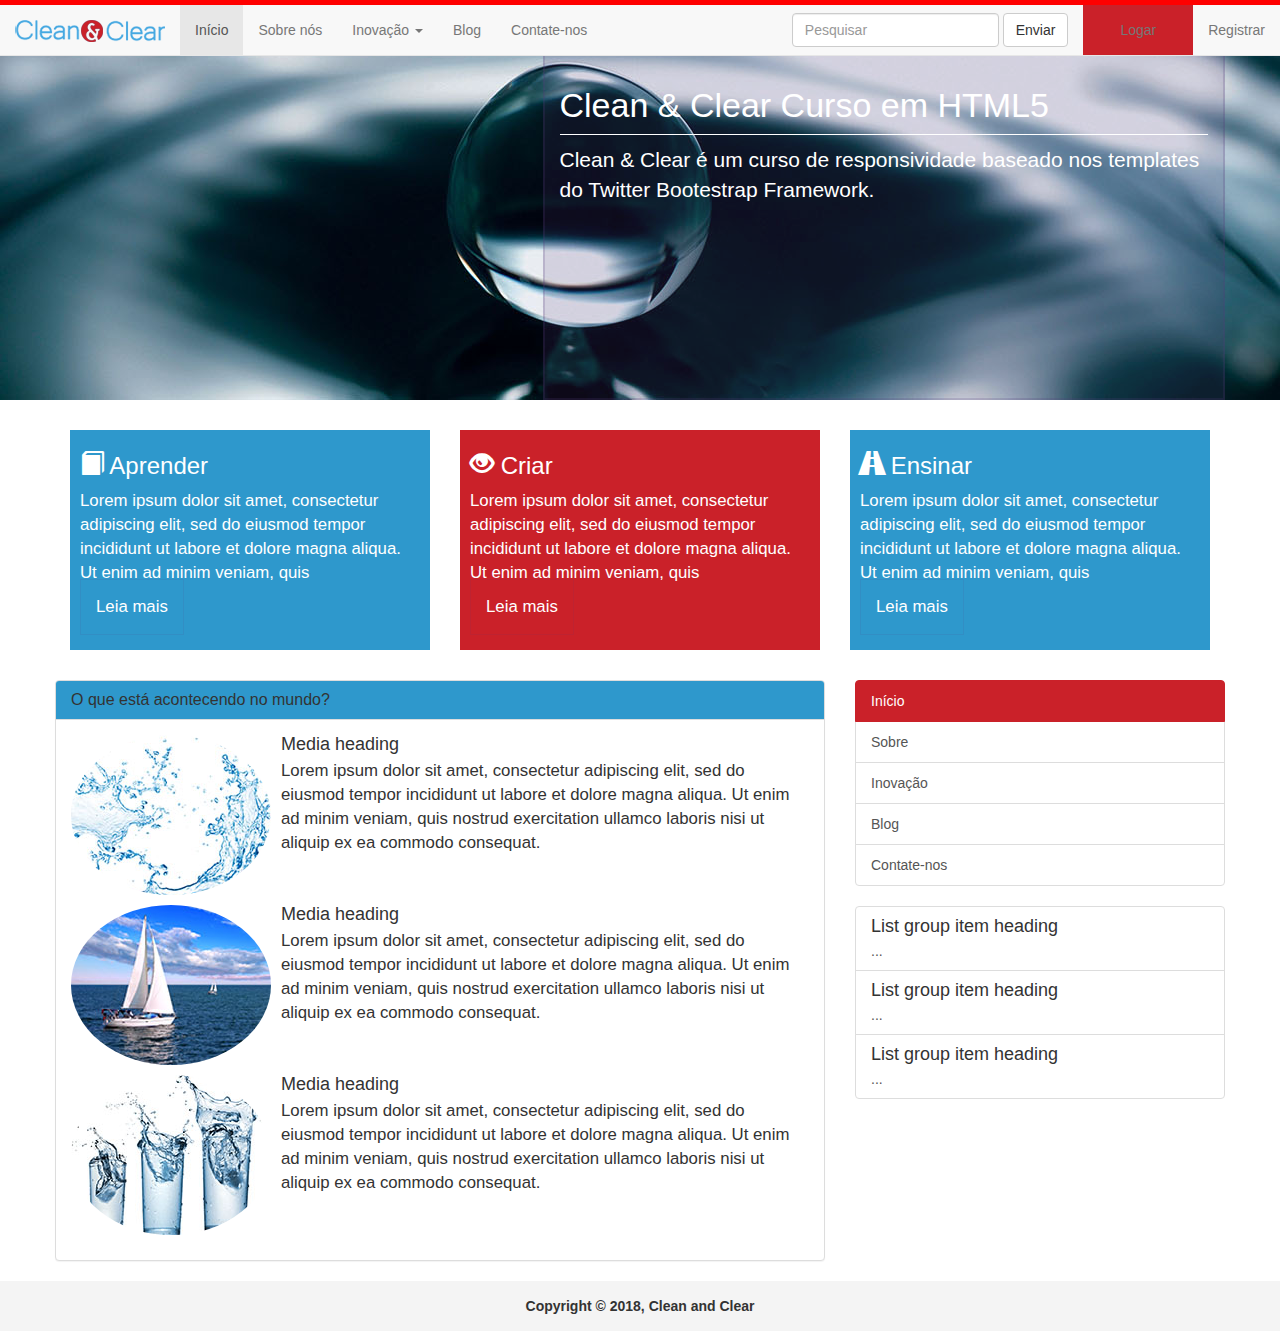
<file: Udemy - Learn to Build Websites using Twitter Bootstrap/index.html>
<!DOCTYPE html>
<html lang="pt-br">
  <head>
    <meta charset="utf-8">
    <meta http-equiv="X-UA-Compatible" content="IE=edge">
    <meta name="viewport" content="width=device-width, initial-scale=1">
    <title>Início</title>
    <!-- Bootstrap -->
    <link href="bootstrap/css/bootstrap.min.css" rel="stylesheet">

    <!-- Meu CSS principal -->
    <link href="bootstrap/css/main.css" rel="stylesheet">

    <!-- HTML5 shim and Respond.js for IE8 support of HTML5 elements and media queries -->
    <!-- WARNING: Respond.js doesn't work if you view the page via file:// -->
    <!--[if lt IE 9]-->
      <script src="https://oss.maxcdn.com/html5shiv/3.7.3/html5shiv.min.js"></script>
      <script src="https://oss.maxcdn.com/respond/1.4.2/respond.min.js"></script>
    <![endif]-->

    <!-- jQuery (necessary for Bootstrap's JavaScript plugins) -->
    <script src="https://ajax.googleapis.com/ajax/libs/jquery/1.12.4/jquery.min.js"></script>
    <!-- Include all compiled plugins (below), or include individual files as needed -->
    <script src="bootstrap/js/bootstrap.min.js"></script>

  </head>
  <body>

    <nav class="navbar navbar-default navbar-fixed-top">
        <div class="barra-topo"></div>
  <div class="container-fluid">
    <!-- Brand and toggle get grouped for better mobile display -->
    <div class="navbar-header">
      <button type="button" class="navbar-toggle collapsed" data-toggle="collapse" data-target="#bs-example-navbar-collapse-1" aria-expanded="false">
        <span class="sr-only">Toggle navigation</span>
        <span class="icon-bar"></span>
        <span class="icon-bar"></span>
        <span class="icon-bar"></span>
      </button>
      <a class="navbar-brand" href="#">
        <img src="images/logo.png" alt="Clean e& Clear">
      </a>

    </div>

    <!-- Collect the nav links, forms, and other content for toggling -->
    <div class="collapse navbar-collapse" id="bs-example-navbar-collapse-1">
      <ul class="nav navbar-nav">
        <li class="active"><a href="index.html">Início <span class="sr-only">(current)</span></a></li>
        <li><a href="sobre.html">Sobre nós</a></li>
        <li class="dropdown">
          <a href="#" class="dropdown-toggle" data-toggle="dropdown" role="button" aria-haspopup="true" aria-expanded="false">Inovação <span class="caret"></span></a>
          <ul class="dropdown-menu">
            <li><a href="#">Action</a></li>
            <li><a href="#">Another action</a></li>
            <li><a href="#">Something else here</a></li>
            <li role="separator" class="divider"></li>
            <li><a href="#">Separated link</a></li>
            <li role="separator" class="divider"></li>
            <li><a href="#">One more separated link</a></li>
          </ul>
        </li>
        <li><a href="blog.html">Blog <span class="sr-only">(current)</span></a></li>
        <li><a href="contato.html">Contate-nos <span class="sr-only">(current)</span></a></li>
      </ul>
      <ul class="nav navbar-nav navbar-right">
        <form class="navbar-form navbar-left">
        <div class="form-group">
          <input type="text" class="form-control" placeholder="Pesquisar">
        </div>
        <button type="submit" class="btn btn-default">Enviar</button>
      </form>
        <li class="logar"><a href="#">Logar</a></li>
        <li class="registrar"><a href="#">Registrar</a></li>
      </ul>
    </div><!-- /.navbar-collapse -->
  </div><!-- /.container-fluid -->
</nav>

  <div class="jumbotron jumbotron-imagem">
    <div class="container">
      <div class="row">
        <div class="col-md-7 col-md-offset-5">
          <div class="jumbotron-conteudo">
            <h1>Clean & Clear Curso em HTML5</h1>
            <p class="lead">Clean & Clear é um curso de responsividade baseado nos templates do Twitter Bootestrap Framework.</p>
          </div>
        </div>
      </div>
    </div>

  </div>
  <div class="container">
    <div class="row">
      <div class="col-md-4">
        <div class="bluebox">
          <h3><span class="glyphicon glyphicon-book"></span> Aprender</h3>
          <p>Lorem ipsum dolor sit amet, consectetur adipiscing elit,
            sed do eiusmod tempor incididunt ut labore et dolore magna aliqua. Ut enim ad minim veniam, quis </p>
          <a href="#" class="leia-mais">Leia mais</a>
        </div>
      </div>
      <div class="col-md-4">
        <div class="redbox">
          <h3><span class="glyphicon glyphicon-eye-open"></span> Criar</h3>
          <p>Lorem ipsum dolor sit amet, consectetur adipiscing elit, sed do eiusmod tempor incididunt ut labore et dolore magna aliqua. Ut enim ad minim veniam, quis </p>
          <a href="#" class="leia-mais">Leia mais</a>
        </div>
      </div>
      <div class="col-md-4">
        <div class="bluebox">
          <h3><span class="glyphicon glyphicon-road"></span> Ensinar</h3>
          <p>Lorem ipsum dolor sit amet, consectetur adipiscing elit, sed do eiusmod tempor incididunt ut labore et dolore magna aliqua. Ut enim ad minim veniam, quis </p>
          <a href="#" class="leia-mais">Leia mais</a>
        </div>
      </div>

      <div class="row">
        <div class="col-md-8 p-trinta">
          <div class="panel panel-default">
            <div class="panel-heading">
              <h3 class="panel-title">O que está acontecendo no mundo?</h3>
            </div>
            <div class="panel-body">

              <ul class="media-list">
                <li class="media">
                   <div class="media-left">
                    <a href="#">
                      <img class="media-object img-circle" src="images/small1.jpg" alt="Pequena imagem">
                    </a>
                   </div>
                 <div class="media-body">
                   <h4 class="media-heading">Media heading</h4>
                   <p>Lorem ipsum dolor sit amet, consectetur adipiscing elit, sed do eiusmod tempor incididunt ut labore et dolore magna aliqua. Ut enim ad minim veniam, quis nostrud exercitation ullamco laboris nisi ut aliquip ex ea commodo consequat. </p>
                </div>
                </li>
              </ul>

              <ul class="media-list">
                <li class="media">
                   <div class="media-left">
                    <a href="#">
                      <img class="media-object img-circle" src="images/small2.jpg" alt="Pequena imagem">
                    </a>
                   </div>
                 <div class="media-body">
                   <h4 class="media-heading">Media heading</h4>
                   <p>Lorem ipsum dolor sit amet, consectetur adipiscing elit, sed do eiusmod tempor incididunt ut labore et dolore magna aliqua. Ut enim ad minim veniam, quis nostrud exercitation ullamco laboris nisi ut aliquip ex ea commodo consequat. </p>
                </div>
                </li>
              </ul>

              <ul class="media-list">
                <li class="media">
                   <div class="media-left">
                    <a href="#">
                      <img class="media-object img-circle" src="images/small3.jpg" alt="Pequena imagem">
                    </a>
                   </div>
                 <div class="media-body">
                   <h4 class="media-heading">Media heading</h4>
                   <p>Lorem ipsum dolor sit amet, consectetur adipiscing elit, sed do eiusmod tempor incididunt ut labore et dolore magna aliqua. Ut enim ad minim veniam, quis nostrud exercitation ullamco laboris nisi ut aliquip ex ea commodo consequat. </p>
                </div>
                </li>
              </ul>

            </div>
          </div>
        </div>

        <!--Side bar-->
        <div class="col-md-4 p-trinta">
          <div class="list-group">
            <a href="#" class="list-group-item active">
              Início
            </a>
            <a href="#" class="list-group-item">Sobre</a>
            <a href="#" class="list-group-item">Inovação</a>
            <a href="#" class="list-group-item">Blog</a>
            <a href="#" class="list-group-item">Contate-nos</a>
          </div>
          <div class="grey-list  list-group">
            <a href="#" class="list-group-item">
              <h4 class="list-group-item-heading">List group item heading</h4>
              <p class="list-group-item-text">...</p>
            </a>
            <a href="#" class="list-group-item">
              <h4 class="list-group-item-heading">List group item heading</h4>
              <p class="list-group-item-text">...</p>
            </a>
            <a href="#" class="list-group-item ">
              <h4 class="list-group-item-heading">List group item heading</h4>
              <p class="list-group-item-text">...</p>
            </a>
          </div>
        </div>

      </div>
    </div>
</div>
    <footer>
      Copyright &copy; 2018, Clean and Clear
    </footer>

  </body>
</html>
</file>
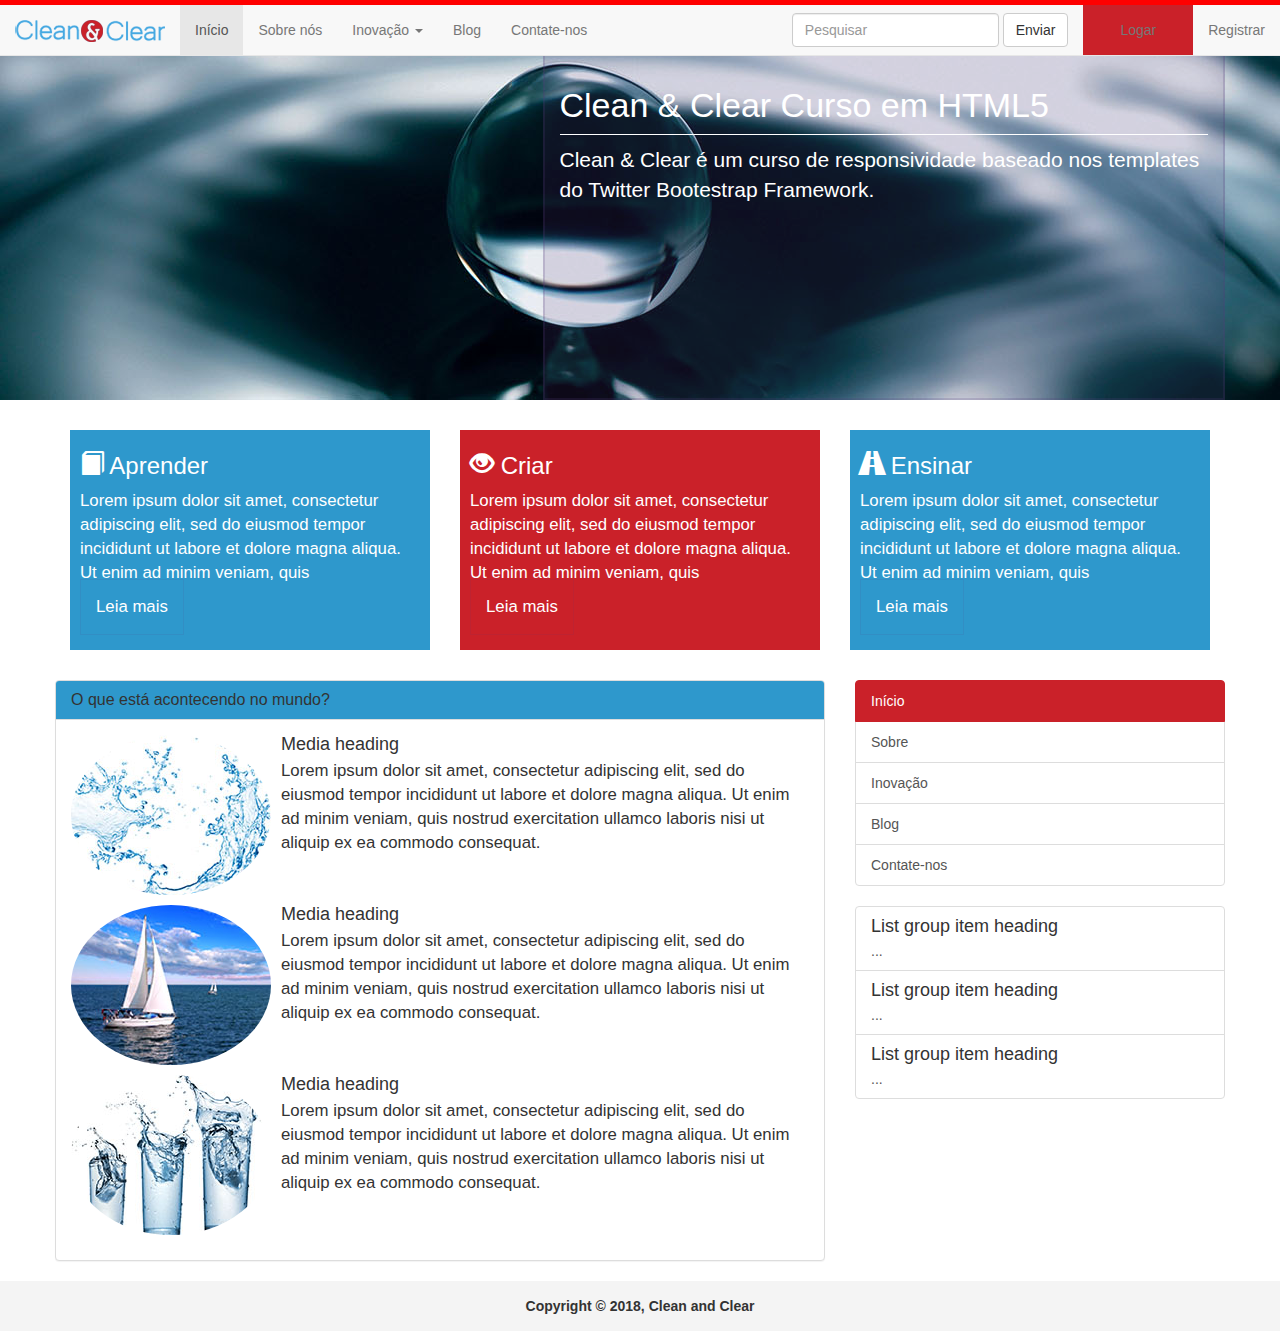
<file: Udemy - Learn to Build Websites using Twitter Bootstrap/aula1.html>
<!DOCTYPE html>
<html lang="pt-br">
  <head>
    <meta charset="utf-8">
    <meta http-equiv="X-UA-Compatible" content="IE=edge">
    <meta name="viewport" content="width=device-width, initial-scale=1">
    <title>Home</title>
    <!-- Bootstrap -->
    <link href="bootstrap/css/bootstrap.min.css" rel="stylesheet">

    <!-- Meu CSS principal -->
    <link href="bootstrap/css/main.css" rel="stylesheet">

    <!-- HTML5 shim and Respond.js for IE8 support of HTML5 elements and media queries -->
    <!-- WARNING: Respond.js doesn't work if you view the page via file:// -->
    <!--[if lt IE 9]-->
      <script src="https://oss.maxcdn.com/html5shiv/3.7.3/html5shiv.min.js"></script>
      <script src="https://oss.maxcdn.com/respond/1.4.2/respond.min.js"></script>
    <![endif]-->

    <!-- jQuery (necessary for Bootstrap's JavaScript plugins) -->
    <script src="https://ajax.googleapis.com/ajax/libs/jquery/1.12.4/jquery.min.js"></script>
    <!-- Include all compiled plugins (below), or include individual files as needed -->
    <script src="bootstrap/js/bootstrap.min.js"></script>

  </head>
  <body>

    <nav class="navbar navbar-default navbar-fixed-top">
        <div class="barra-topo"></div>
  <div class="container-fluid">
    <!-- Brand and toggle get grouped for better mobile display -->
    <div class="navbar-header">
      <button type="button" class="navbar-toggle collapsed" data-toggle="collapse" data-target="#bs-example-navbar-collapse-1" aria-expanded="false">
        <span class="sr-only">Toggle navigation</span>
        <span class="icon-bar"></span>
        <span class="icon-bar"></span>
        <span class="icon-bar"></span>
      </button>
      <a class="navbar-brand" href="#">
        <img src="images/logo.png" alt="Clean e& Clear">
      </a>

    </div>

    <!-- Collect the nav links, forms, and other content for toggling -->
    <div class="collapse navbar-collapse" id="bs-example-navbar-collapse-1">
      <ul class="nav navbar-nav">
        <li class="active"><a href="#">Início <span class="sr-only">(current)</span></a></li>
        <li><a href="#">Sobre nós</a></li>
        <li class="dropdown">
          <a href="#" class="dropdown-toggle" data-toggle="dropdown" role="button" aria-haspopup="true" aria-expanded="false">Inovação <span class="caret"></span></a>
          <ul class="dropdown-menu">
            <li><a href="#">Action</a></li>
            <li><a href="#">Another action</a></li>
            <li><a href="#">Something else here</a></li>
            <li role="separator" class="divider"></li>
            <li><a href="#">Separated link</a></li>
            <li role="separator" class="divider"></li>
            <li><a href="#">One more separated link</a></li>
          </ul>
        </li>
        <li><a href="#">Blog <span class="sr-only">(current)</span></a></li>
        <li><a href="#">Contate-nos <span class="sr-only">(current)</span></a></li>
      </ul>
      <ul class="nav navbar-nav navbar-right">
        <form class="navbar-form navbar-left">
        <div class="form-group">
          <input type="text" class="form-control" placeholder="Pesquisar">
        </div>
        <button type="submit" class="btn btn-default">Enviar</button>
      </form>
        <li class="logar"><a href="#">Logar</a></li>
        <li class="registrar"><a href="#">Registrar</a></li>
      </ul>
    </div><!-- /.navbar-collapse -->
  </div><!-- /.container-fluid -->
</nav>

  <div class="jumbotron jumbotron-imagem">
    <div class="container">
      <div class="row">
        <div class="col-md-7 col-md-offset-5">
          <div class="jumbotron-conteudo">
            <h1>Clean & Clear Curso em HTML5</h1>
            <p class="lead">Clean & Clear é um curso de responsividade baseado nos templates do Twitter Bootestrap Framework.</p>
          </div>
        </div>
      </div>
    </div>

  </div>
  <div class="container">
    <div class="row">
      <div class="col-md-4">
        <div class="bluebox">
          <h3><span class="glyphicon glyphicon-book"></span> Aprender</h3>
          <p>Lorem ipsum dolor sit amet, consectetur adipiscing elit,
            sed do eiusmod tempor incididunt ut labore et dolore magna aliqua. Ut enim ad minim veniam, quis </p>
          <a href="#" class="leia-mais">Leia mais</a>
        </div>
      </div>
      <div class="col-md-4">
        <div class="redbox">
          <h3><span class="glyphicon glyphicon-eye-open"></span> Criar</h3>
          <p>Lorem ipsum dolor sit amet, consectetur adipiscing elit, sed do eiusmod tempor incididunt ut labore et dolore magna aliqua. Ut enim ad minim veniam, quis </p>
          <a href="#" class="leia-mais">Leia mais</a>
        </div>
      </div>
      <div class="col-md-4">
        <div class="bluebox">
          <h3><span class="glyphicon glyphicon-road"></span> Ensinar</h3>
          <p>Lorem ipsum dolor sit amet, consectetur adipiscing elit, sed do eiusmod tempor incididunt ut labore et dolore magna aliqua. Ut enim ad minim veniam, quis </p>
          <a href="#" class="leia-mais">Leia mais</a>
        </div>
      </div>

      <div class="row">
        <div class="col-md-8 p-trinta">
          <div class="panel panel-default">
            <div class="panel-heading">
              <h3 class="panel-title">O que está acontecendo no mundo?</h3>
            </div>
            <div class="panel-body">

              <ul class="media-list">
                <li class="media">
                   <div class="media-left">
                    <a href="#">
                      <img class="media-object img-circle" src="images/small1.jpg" alt="Pequena imagem">
                    </a>
                   </div>
                 <div class="media-body">
                   <h4 class="media-heading">Media heading</h4>
                   <p>Lorem ipsum dolor sit amet, consectetur adipiscing elit, sed do eiusmod tempor incididunt ut labore et dolore magna aliqua. Ut enim ad minim veniam, quis nostrud exercitation ullamco laboris nisi ut aliquip ex ea commodo consequat. </p>
                </div>
                </li>
              </ul>

              <ul class="media-list">
                <li class="media">
                   <div class="media-left">
                    <a href="#">
                      <img class="media-object img-circle" src="images/small2.jpg" alt="Pequena imagem">
                    </a>
                   </div>
                 <div class="media-body">
                   <h4 class="media-heading">Media heading</h4>
                   <p>Lorem ipsum dolor sit amet, consectetur adipiscing elit, sed do eiusmod tempor incididunt ut labore et dolore magna aliqua. Ut enim ad minim veniam, quis nostrud exercitation ullamco laboris nisi ut aliquip ex ea commodo consequat. </p>
                </div>
                </li>
              </ul>

              <ul class="media-list">
                <li class="media">
                   <div class="media-left">
                    <a href="#">
                      <img class="media-object img-circle" src="images/small3.jpg" alt="Pequena imagem">
                    </a>
                   </div>
                 <div class="media-body">
                   <h4 class="media-heading">Media heading</h4>
                   <p>Lorem ipsum dolor sit amet, consectetur adipiscing elit, sed do eiusmod tempor incididunt ut labore et dolore magna aliqua. Ut enim ad minim veniam, quis nostrud exercitation ullamco laboris nisi ut aliquip ex ea commodo consequat. </p>
                </div>
                </li>
              </ul>

            </div>
          </div>
        </div>

        <!--Side bar-->
        <div class="col-md-4 p-trinta">
          <div class="list-group">
            <a href="#" class="list-group-item active">
              Início
            </a>
            <a href="#" class="list-group-item">Sobre</a>
            <a href="#" class="list-group-item">Inovação</a>
            <a href="#" class="list-group-item">Blog</a>
            <a href="#" class="list-group-item">Contate-nos</a>
          </div>
          <div class="grey-list  list-group">
            <a href="#" class="list-group-item">
              <h4 class="list-group-item-heading">List group item heading</h4>
              <p class="list-group-item-text">...</p>
            </a>
            <a href="#" class="list-group-item">
              <h4 class="list-group-item-heading">List group item heading</h4>
              <p class="list-group-item-text">...</p>
            </a>
            <a href="#" class="list-group-item ">
              <h4 class="list-group-item-heading">List group item heading</h4>
              <p class="list-group-item-text">...</p>
            </a>
          </div>
        </div>

      </div>
    </div>
</div>
    <footer>
      Copyright &copy; 2018, Clean and Clear
    </footer>

  </body>
</html>
</file>
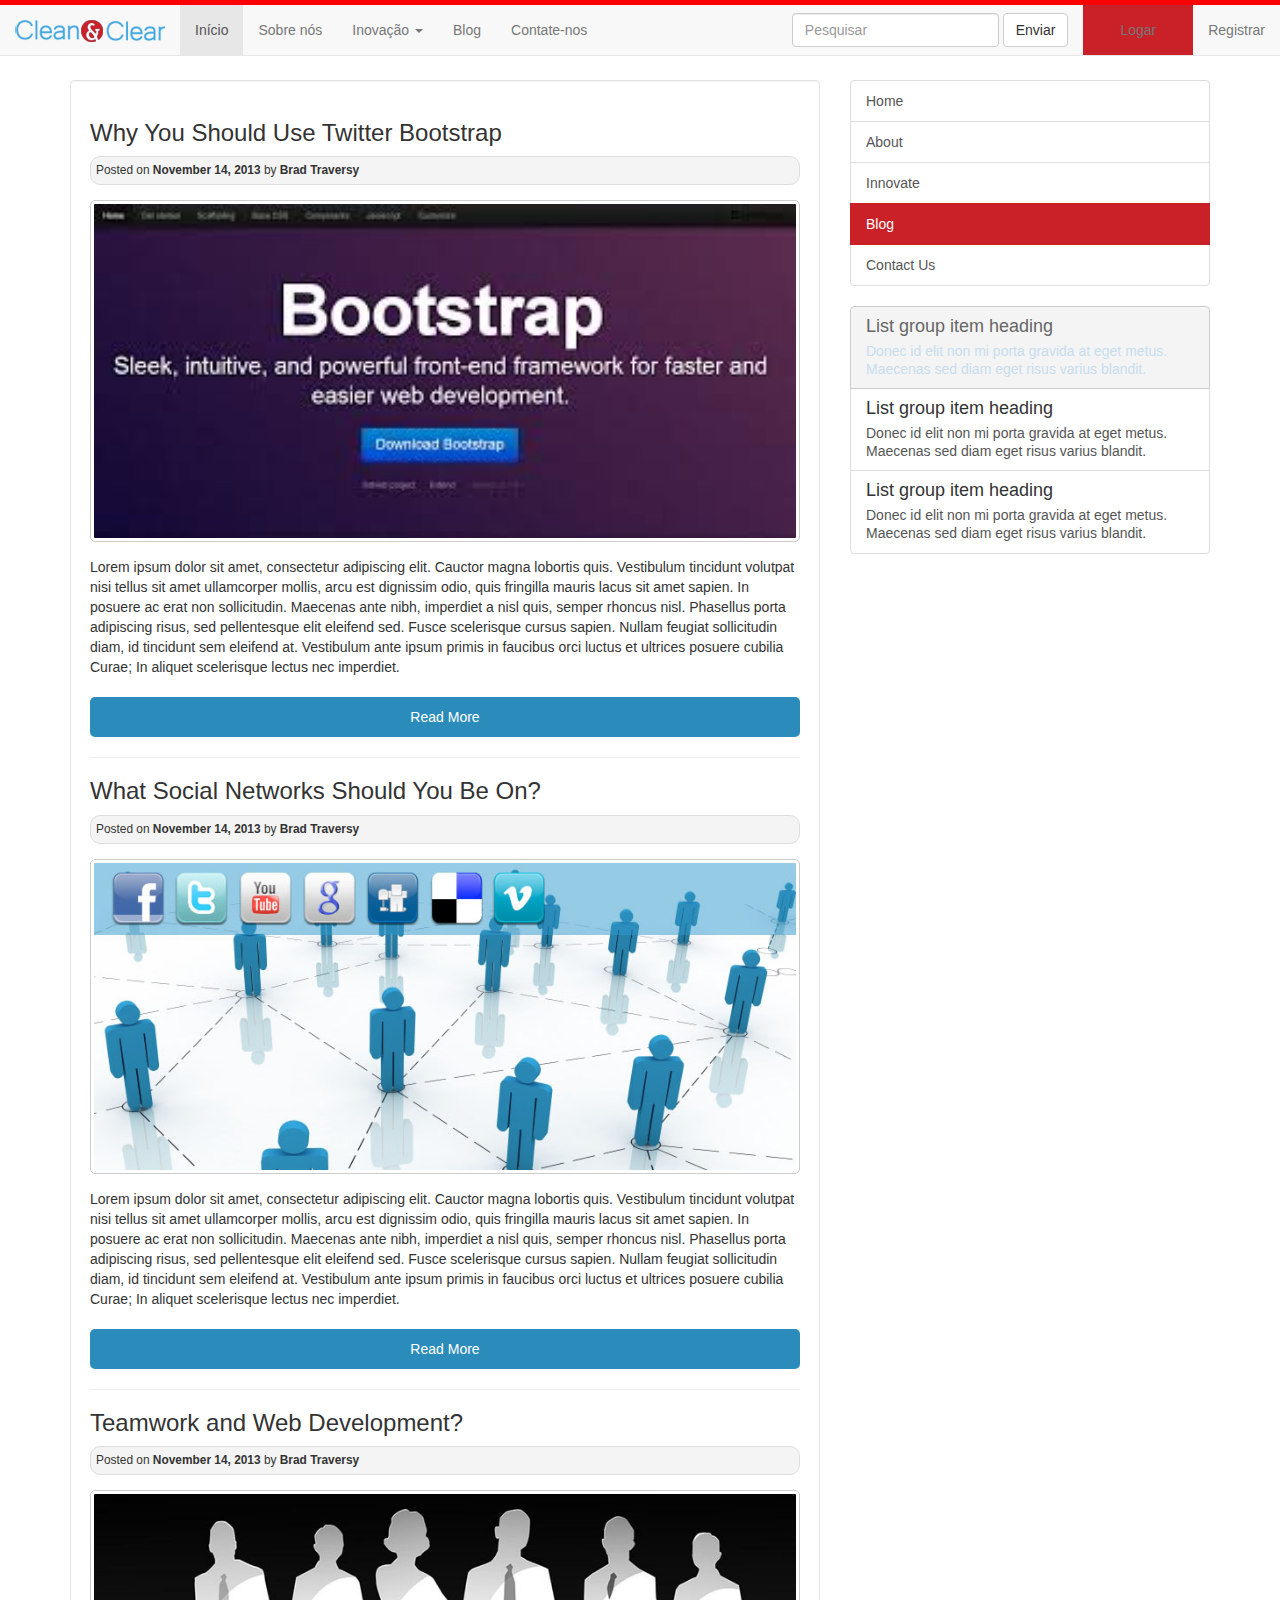
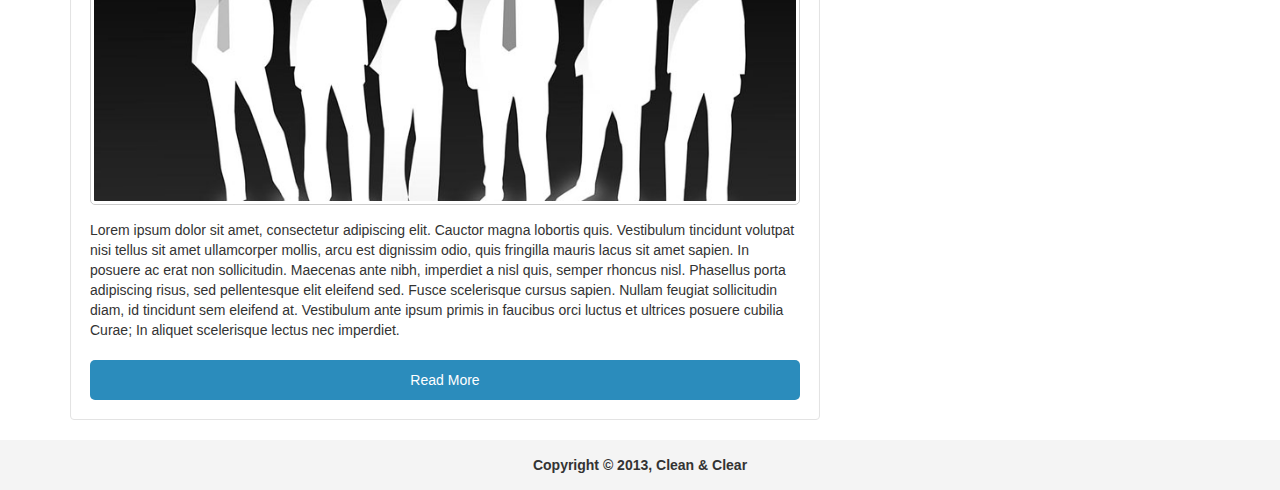
<file: Udemy - Learn to Build Websites using Twitter Bootstrap/blog.html>
<!DOCTYPE html>
<html lang="en">
    <head>
    <meta charset="utf-8">
    <meta http-equiv="X-UA-Compatible" content="IE=edge">
    <meta name="viewport" content="width=device-width, initial-scale=1">
    <title>Início</title>
    <!-- Bootstrap -->
    <link href="bootstrap/css/bootstrap.min.css" rel="stylesheet">

    <!-- Meu CSS principal -->
    <link href="bootstrap/css/main.css" rel="stylesheet">

    <!-- HTML5 shim and Respond.js for IE8 support of HTML5 elements and media queries -->
    <!-- WARNING: Respond.js doesn't work if you view the page via file:// -->
    <!--[if lt IE 9]-->
      <script src="https://oss.maxcdn.com/html5shiv/3.7.3/html5shiv.min.js"></script>
      <script src="https://oss.maxcdn.com/respond/1.4.2/respond.min.js"></script>
    <![endif]-->

    <!-- jQuery (necessary for Bootstrap's JavaScript plugins) -->
    <script src="https://ajax.googleapis.com/ajax/libs/jquery/1.12.4/jquery.min.js"></script>
    <!-- Include all compiled plugins (below), or include individual files as needed -->
    <script src="bootstrap/js/bootstrap.min.js"></script>

  </head>
  <body>

    <nav class="navbar navbar-default navbar-fixed-top">
        <div class="barra-topo"></div>
  <div class="container-fluid">
    <!-- Brand and toggle get grouped for better mobile display -->
    <div class="navbar-header">
      <button type="button" class="navbar-toggle collapsed" data-toggle="collapse" data-target="#bs-example-navbar-collapse-1" aria-expanded="false">
        <span class="sr-only">Toggle navigation</span>
        <span class="icon-bar"></span>
        <span class="icon-bar"></span>
        <span class="icon-bar"></span>
      </button>
      <a class="navbar-brand" href="#">
        <img src="images/logo.png" alt="Clean e& Clear">
      </a>

    </div>

    <!-- Collect the nav links, forms, and other content for toggling -->
    <div class="collapse navbar-collapse" id="bs-example-navbar-collapse-1">
      <ul class="nav navbar-nav">
        <li class="active"><a href="index.html">Início <span class="sr-only">(current)</span></a></li>
        <li><a href="sobre.html">Sobre nós</a></li>
        <li class="dropdown">
          <a href="#" class="dropdown-toggle" data-toggle="dropdown" role="button" aria-haspopup="true" aria-expanded="false">Inovação <span class="caret"></span></a>
          <ul class="dropdown-menu">
            <li><a href="#">Action</a></li>
            <li><a href="#">Another action</a></li>
            <li><a href="#">Something else here</a></li>
            <li role="separator" class="divider"></li>
            <li><a href="#">Separated link</a></li>
            <li role="separator" class="divider"></li>
            <li><a href="#">One more separated link</a></li>
          </ul>
        </li>
        <li><a href="blog.html">Blog <span class="sr-only">(current)</span></a></li>
        <li><a href="contato.html">Contate-nos <span class="sr-only">(current)</span></a></li>
      </ul>
      <ul class="nav navbar-nav navbar-right">
        <form class="navbar-form navbar-left">
        <div class="form-group">
          <input type="text" class="form-control" placeholder="Pesquisar">
        </div>
        <button type="submit" class="btn btn-default">Enviar</button>
      </form>
        <li class="logar"><a href="#">Logar</a></li>
        <li class="registrar"><a href="#">Registrar</a></li>
      </ul>
    </div><!-- /.navbar-collapse -->
  </div><!-- /.container-fluid -->
</nav>
        <div class="container p-trinta">
            <div class="row pad-top-30">
                <div class="inner-page col-md-8">
                    <div id="blog" class="well">
                        <h3>Why You Should Use Twitter Bootstrap</h3>
                        <small>Posted on <strong>November 14, 2013</strong> by <strong>Brad Traversy</strong></small>
                        <img src="images/blog1.jpg" alt="check" />
                        <p>Lorem ipsum dolor sit amet, consectetur adipiscing elit. Cauctor magna lobortis quis. Vestibulum tincidunt volutpat nisi tellus sit amet ullamcorper mollis, arcu est dignissim odio, quis fringilla mauris lacus sit amet sapien. In posuere ac erat non sollicitudin. Maecenas ante nibh, imperdiet a nisl quis, semper rhoncus nisl. Phasellus porta adipiscing risus, sed pellentesque elit eleifend sed. Fusce scelerisque cursus sapien. Nullam feugiat sollicitudin diam, id tincidunt sem eleifend at. Vestibulum ante ipsum primis in faucibus orci luctus et ultrices posuere cubilia Curae; In aliquet scelerisque lectus nec imperdiet.</p>
                        <a class="readmore" href="#">Read More</a>
                        <hr>
                        <h3>What Social Networks Should You Be On?</h3>
                        <small>Posted on <strong>November 14, 2013</strong> by <strong>Brad Traversy</strong></small>
                        <img src="images/blog2.jpg" alt="check" />
                        <p>Lorem ipsum dolor sit amet, consectetur adipiscing elit. Cauctor magna lobortis quis. Vestibulum tincidunt volutpat nisi tellus sit amet ullamcorper mollis, arcu est dignissim odio, quis fringilla mauris lacus sit amet sapien. In posuere ac erat non sollicitudin. Maecenas ante nibh, imperdiet a nisl quis, semper rhoncus nisl. Phasellus porta adipiscing risus, sed pellentesque elit eleifend sed. Fusce scelerisque cursus sapien. Nullam feugiat sollicitudin diam, id tincidunt sem eleifend at. Vestibulum ante ipsum primis in faucibus orci luctus et ultrices posuere cubilia Curae; In aliquet scelerisque lectus nec imperdiet.</p>
                        <a class="readmore" href="#">Read More</a>
                        <hr>
                        <h3>Teamwork and Web Development?</h3>
                        <small>Posted on <strong>November 14, 2013</strong> by <strong>Brad Traversy</strong></small>
                        <img src="images/blog3.jpg" alt="check" />
                        <p>Lorem ipsum dolor sit amet, consectetur adipiscing elit. Cauctor magna lobortis quis. Vestibulum tincidunt volutpat nisi tellus sit amet ullamcorper mollis, arcu est dignissim odio, quis fringilla mauris lacus sit amet sapien. In posuere ac erat non sollicitudin. Maecenas ante nibh, imperdiet a nisl quis, semper rhoncus nisl. Phasellus porta adipiscing risus, sed pellentesque elit eleifend sed. Fusce scelerisque cursus sapien. Nullam feugiat sollicitudin diam, id tincidunt sem eleifend at. Vestibulum ante ipsum primis in faucibus orci luctus et ultrices posuere cubilia Curae; In aliquet scelerisque lectus nec imperdiet.</p>
                        <a class="readmore" href="#">Read More</a>
                    </div>
                </div><!-- /. col-md-8 -->

                <!-- Sidebar -->
                <div class="col-md-4">   
                    <div class="list-group list-group">
                        <a href="index.html" class="list-group-item">Home</a>
                        <a href="about.html" class="list-group-item">About</a>
                        <a href="innovate.html" class="list-group-item">Innovate</a>
                        <a href="blog.html" class="list-group-item active">Blog</a>
                        <a href="contact.html" class="list-group-item">Contact Us</a>
                    </div><!-- /. list-group -->
					 <div class="grey-list list-group">
                        <a href="#" class="list-group-item active">
                            <h4 class="list-group-item-heading">List group item heading</h4>
                            <p class="list-group-item-text">Donec id elit non mi porta gravida at eget metus. Maecenas sed diam eget risus varius blandit.</p>
                        </a>
                        <a href="#" class="list-group-item">
                            <h4 class="list-group-item-heading">List group item heading</h4>
                            <p class="list-group-item-text">Donec id elit non mi porta gravida at eget metus. Maecenas sed diam eget risus varius blandit.</p>
                        </a>
                        <a href="#" class="list-group-item">
                            <h4 class="list-group-item-heading">List group item heading</h4>
                            <p class="list-group-item-text">Donec id elit non mi porta gravida at eget metus. Maecenas sed diam eget risus varius blandit.</p>
                        </a>
                    </div><!-- /.list-group -->
                </div><!-- /. col-md-4 -->           
            </div> <!-- /row -->  
        </div> <!-- /container -->
        <footer>
            Copyright &copy; 2013, Clean & Clear
        </footer>
    </body>
</html>
</file>
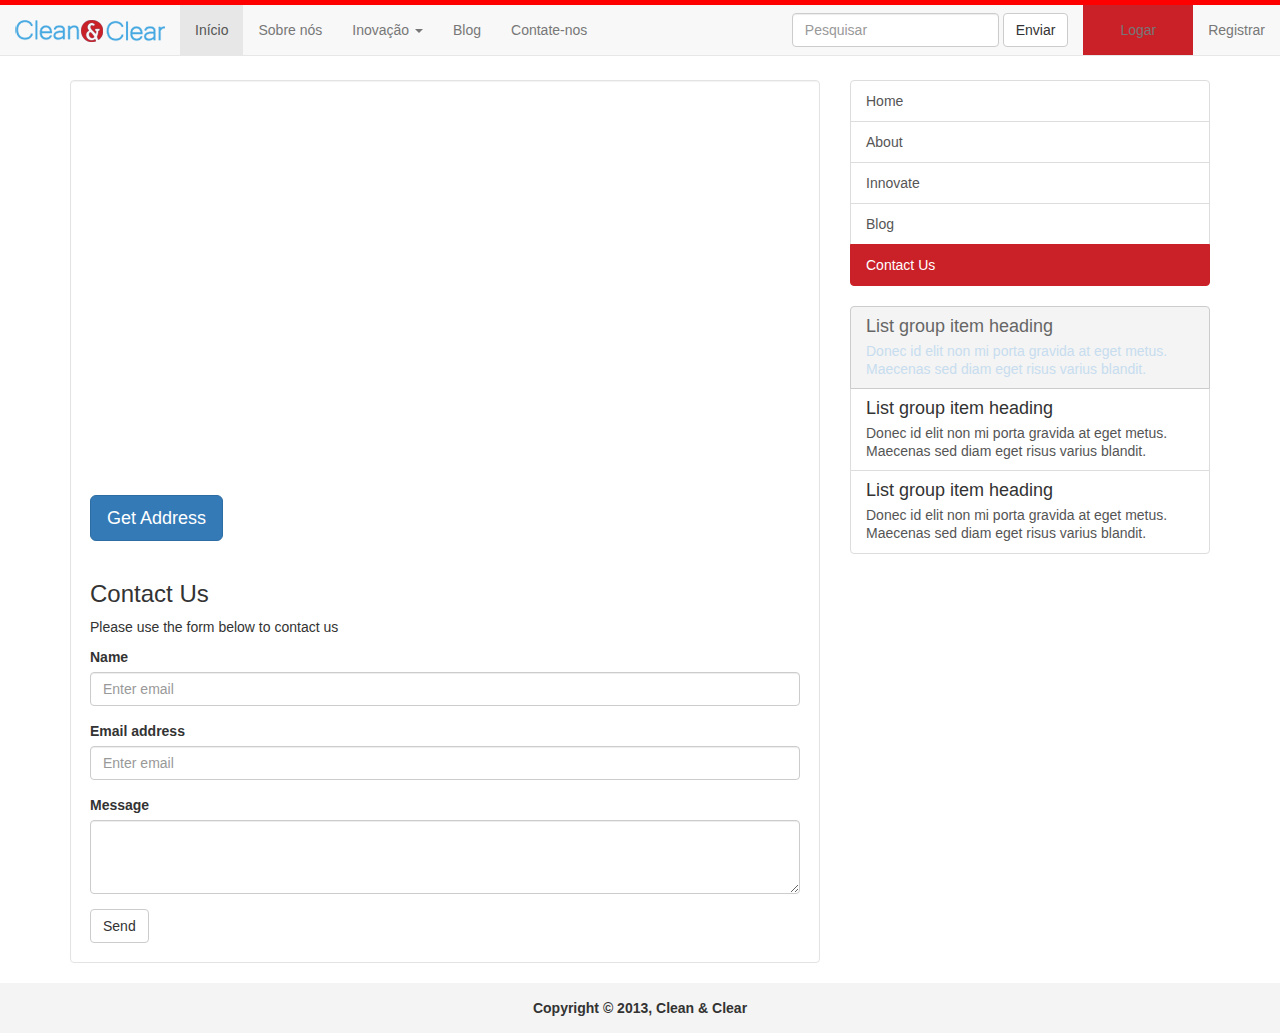
<file: Udemy - Learn to Build Websites using Twitter Bootstrap/contato.html>
<!DOCTYPE html>
<html lang="en">
    <head>
    <meta charset="utf-8">
    <meta http-equiv="X-UA-Compatible" content="IE=edge">
    <meta name="viewport" content="width=device-width, initial-scale=1">
    <title>Início</title>
    <!-- Bootstrap -->
    <link href="bootstrap/css/bootstrap.min.css" rel="stylesheet">

    <!-- Meu CSS principal -->
    <link href="bootstrap/css/main.css" rel="stylesheet">

    <!-- HTML5 shim and Respond.js for IE8 support of HTML5 elements and media queries -->
    <!-- WARNING: Respond.js doesn't work if you view the page via file:// -->
    <!--[if lt IE 9]-->
      <script src="https://oss.maxcdn.com/html5shiv/3.7.3/html5shiv.min.js"></script>
      <script src="https://oss.maxcdn.com/respond/1.4.2/respond.min.js"></script>
    <![endif]-->

    <!-- jQuery (necessary for Bootstrap's JavaScript plugins) -->
    <script src="https://ajax.googleapis.com/ajax/libs/jquery/1.12.4/jquery.min.js"></script>
    <!-- Include all compiled plugins (below), or include individual files as needed -->
    <script src="bootstrap/js/bootstrap.min.js"></script>

  </head>
  <body>

    <nav class="navbar navbar-default navbar-fixed-top">
        <div class="barra-topo"></div>
  <div class="container-fluid">
    <!-- Brand and toggle get grouped for better mobile display -->
    <div class="navbar-header">
      <button type="button" class="navbar-toggle collapsed" data-toggle="collapse" data-target="#bs-example-navbar-collapse-1" aria-expanded="false">
        <span class="sr-only">Toggle navigation</span>
        <span class="icon-bar"></span>
        <span class="icon-bar"></span>
        <span class="icon-bar"></span>
      </button>
      <a class="navbar-brand" href="#">
        <img src="images/logo.png" alt="Clean e& Clear">
      </a>

    </div>

    <!-- Collect the nav links, forms, and other content for toggling -->
    <div class="collapse navbar-collapse" id="bs-example-navbar-collapse-1">
      <ul class="nav navbar-nav">
        <li class="active"><a href="index.html">Início <span class="sr-only">(current)</span></a></li>
        <li><a href="sobre.html">Sobre nós</a></li>
        <li class="dropdown">
          <a href="#" class="dropdown-toggle" data-toggle="dropdown" role="button" aria-haspopup="true" aria-expanded="false">Inovação <span class="caret"></span></a>
          <ul class="dropdown-menu">
            <li><a href="#">Action</a></li>
            <li><a href="#">Another action</a></li>
            <li><a href="#">Something else here</a></li>
            <li role="separator" class="divider"></li>
            <li><a href="#">Separated link</a></li>
            <li role="separator" class="divider"></li>
            <li><a href="#">One more separated link</a></li>
          </ul>
        </li>
        <li><a href="blog.html">Blog <span class="sr-only">(current)</span></a></li>
        <li><a href="contato.html">Contate-nos <span class="sr-only">(current)</span></a></li>
      </ul>
      <ul class="nav navbar-nav navbar-right">
        <form class="navbar-form navbar-left">
        <div class="form-group">
          <input type="text" class="form-control" placeholder="Pesquisar">
        </div>
        <button type="submit" class="btn btn-default">Enviar</button>
      </form>
        <li class="logar"><a href="#">Logar</a></li>
        <li class="registrar"><a href="#">Registrar</a></li>
      </ul>
    </div><!-- /.navbar-collapse -->
  </div><!-- /.container-fluid -->
</nav>
        <div class="container p-trinta">
            <div class="row pad-top-30">
                <div class="inner-page col-md-8">
                    <div id="contact" class="well">
                        <iframe class="gmap" height="350" frameborder="0" scrolling="no" marginheight="0" marginwidth="0" src="https://maps.google.com/maps?f=q&amp;source=s_q&amp;hl=en&amp;geocode=&amp;q=89+west+main+st+merrimac+ma+01860&amp;aq=&amp;sll=42.036922,-71.683501&amp;sspn=1.97864,4.702148&amp;ie=UTF8&amp;hq=&amp;hnear=89+W+Main+St,+Merrimac,+Massachusetts+01860&amp;t=m&amp;z=14&amp;ll=42.825562,-71.01797&amp;output=embed"></iframe><br />
                        <br><br>
                        <button id="address" href="#" class="btn btn-lg btn-primary" data-toggle="popover" title="Address" data-content="89 West Main st, Merrimac MA 01860" role="button">Get Address</button>
                        <br><br>
                        <h3>Contact Us</h3>
                        <p>Please use the form below to contact us</p>
                        <form role="form">
                            <div class="form-group">
                                <label for="exampleInputEmail1">Name</label>
                                <input type="email" class="form-control" id="exampleInputEmail1" placeholder="Enter email">
                            </div>
                            <div class="form-group">
                                <label for="exampleInputEmail1">Email address</label>
                                <input type="email" class="form-control" id="exampleInputEmail1" placeholder="Enter email">
                            </div>
                            <div class="form-group">
                                <label for="exampleInputPassword1">Message</label>
                                <textarea class="form-control" rows="3"></textarea>
                            </div>

                            <button type="submit" class="btn btn-default">Send</button>
                        </form>
                    </div>
                </div><!-- /. col-md-8 -->

                <!-- Sidebar -->
                <div class="col-md-4">   
                    <div class="list-group list-group">
                        <a href="index.html" class="list-group-item">Home</a>
                        <a href="about.html" class="list-group-item">About</a>
                        <a href="innovate.html" class="list-group-item">Innovate</a>
                        <a href="blog.html" class="list-group-item">Blog</a>
                        <a href="contact.html" class="list-group-item active">Contact Us</a>
                    </div><!-- /. list-group -->
                    <div class="grey-list list-group">
                        <a href="#" class="list-group-item active">
                            <h4 class="list-group-item-heading">List group item heading</h4>
                            <p class="list-group-item-text">Donec id elit non mi porta gravida at eget metus. Maecenas sed diam eget risus varius blandit.</p>
                        </a>
                        <a href="#" class="list-group-item">
                            <h4 class="list-group-item-heading">List group item heading</h4>
                            <p class="list-group-item-text">Donec id elit non mi porta gravida at eget metus. Maecenas sed diam eget risus varius blandit.</p>
                        </a>
                        <a href="#" class="list-group-item">
                            <h4 class="list-group-item-heading">List group item heading</h4>
                            <p class="list-group-item-text">Donec id elit non mi porta gravida at eget metus. Maecenas sed diam eget risus varius blandit.</p>
                        </a>
                    </div><!-- /. list-group -->
                </div><!-- /. col-md-4 -->           
            </div> <!-- /row -->  
        </div> <!-- /container -->
        <footer>
            Copyright &copy; 2013, Clean & Clear
        </footer>
    </body>
</html>
</file>
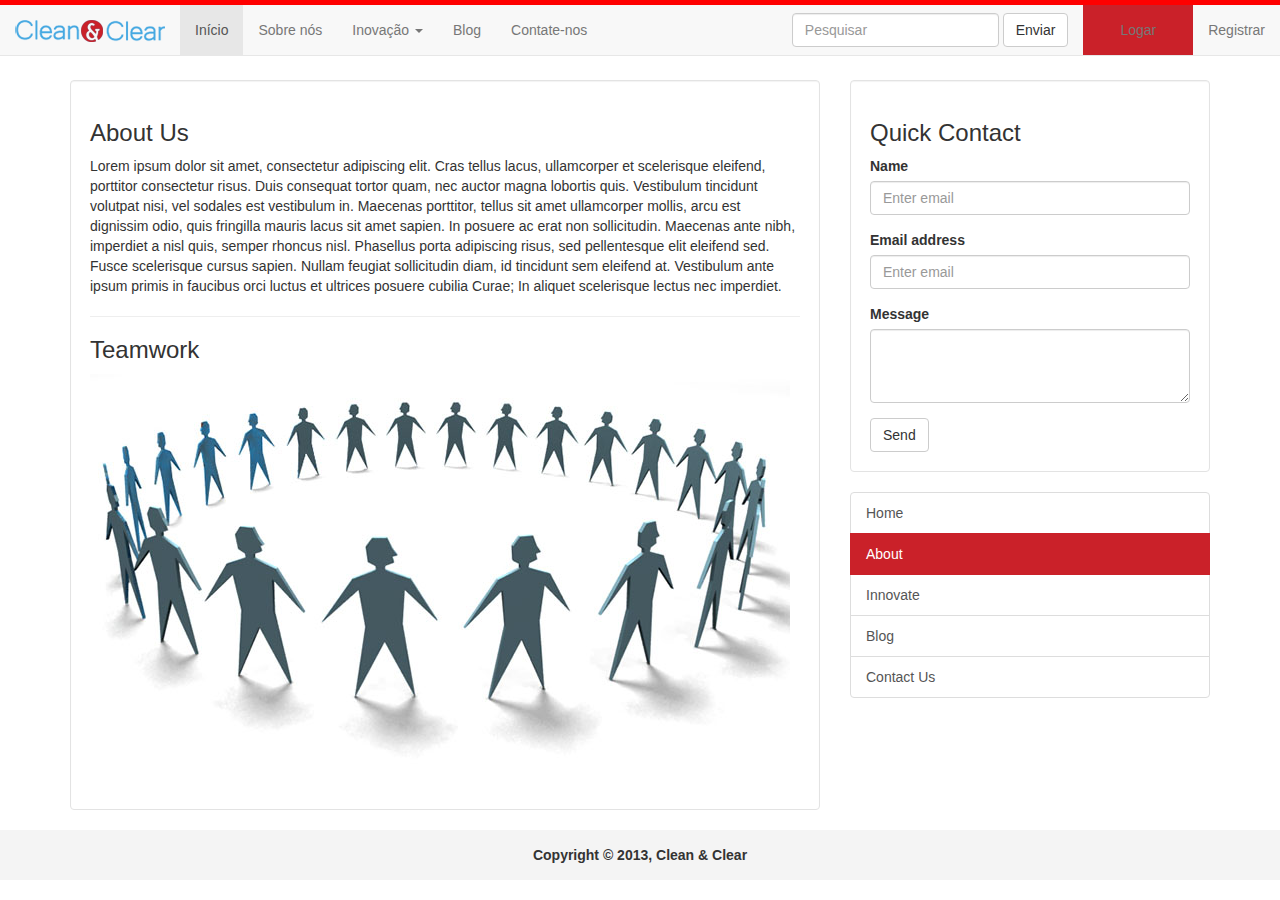
<file: Udemy - Learn to Build Websites using Twitter Bootstrap/sobre.html>
<!DOCTYPE html>
<html lang="en">
    <head>
    <meta charset="utf-8">
    <meta http-equiv="X-UA-Compatible" content="IE=edge">
    <meta name="viewport" content="width=device-width, initial-scale=1">
    <title>Início</title>
    <!-- Bootstrap -->
    <link href="bootstrap/css/bootstrap.min.css" rel="stylesheet">

    <!-- Meu CSS principal -->
    <link href="bootstrap/css/main.css" rel="stylesheet">

    <!-- HTML5 shim and Respond.js for IE8 support of HTML5 elements and media queries -->
    <!-- WARNING: Respond.js doesn't work if you view the page via file:// -->
    <!--[if lt IE 9]-->
      <script src="https://oss.maxcdn.com/html5shiv/3.7.3/html5shiv.min.js"></script>
      <script src="https://oss.maxcdn.com/respond/1.4.2/respond.min.js"></script>
    <![endif]-->

    <!-- jQuery (necessary for Bootstrap's JavaScript plugins) -->
    <script src="https://ajax.googleapis.com/ajax/libs/jquery/1.12.4/jquery.min.js"></script>
    <!-- Include all compiled plugins (below), or include individual files as needed -->
    <script src="bootstrap/js/bootstrap.min.js"></script>

  </head>
  <body>

    <nav class="navbar navbar-default navbar-fixed-top">
        <div class="barra-topo"></div>
  <div class="container-fluid">
    <!-- Brand and toggle get grouped for better mobile display -->
    <div class="navbar-header">
      <button type="button" class="navbar-toggle collapsed" data-toggle="collapse" data-target="#bs-example-navbar-collapse-1" aria-expanded="false">
        <span class="sr-only">Toggle navigation</span>
        <span class="icon-bar"></span>
        <span class="icon-bar"></span>
        <span class="icon-bar"></span>
      </button>
      <a class="navbar-brand" href="#">
        <img src="images/logo.png" alt="Clean e& Clear">
      </a>

    </div>

    <!-- Collect the nav links, forms, and other content for toggling -->
    <div class="collapse navbar-collapse" id="bs-example-navbar-collapse-1">
      <ul class="nav navbar-nav">
        <li class="active"><a href="index.html">Início <span class="sr-only">(current)</span></a></li>
        <li><a href="sobre.html">Sobre nós</a></li>
        <li class="dropdown">
          <a href="#" class="dropdown-toggle" data-toggle="dropdown" role="button" aria-haspopup="true" aria-expanded="false">Inovação <span class="caret"></span></a>
          <ul class="dropdown-menu">
            <li><a href="#">Action</a></li>
            <li><a href="#">Another action</a></li>
            <li><a href="#">Something else here</a></li>
            <li role="separator" class="divider"></li>
            <li><a href="#">Separated link</a></li>
            <li role="separator" class="divider"></li>
            <li><a href="#">One more separated link</a></li>
          </ul>
        </li>
        <li><a href="blog.html">Blog <span class="sr-only">(current)</span></a></li>
        <li><a href="contato.html">Contate-nos <span class="sr-only">(current)</span></a></li>
      </ul>
      <ul class="nav navbar-nav navbar-right">
        <form class="navbar-form navbar-left">
        <div class="form-group">
          <input type="text" class="form-control" placeholder="Pesquisar">
        </div>
        <button type="submit" class="btn btn-default">Enviar</button>
      </form>
        <li class="logar"><a href="#">Logar</a></li>
        <li class="registrar"><a href="#">Registrar</a></li>
      </ul>
    </div><!-- /.navbar-collapse -->
  </div><!-- /.container-fluid -->
</nav>
        <div class="container p-trinta">
            <div class="row pad-top-30">
                <div class="inner-page col-md-8">
                    <div id="about" class="well">
                        <h3>About Us</h3>
                        <p>Lorem ipsum dolor sit amet, consectetur adipiscing elit. Cras tellus lacus, ullamcorper et scelerisque eleifend, porttitor consectetur risus. Duis consequat tortor quam, nec auctor magna lobortis quis. Vestibulum tincidunt volutpat nisi, vel sodales est vestibulum in. Maecenas porttitor, tellus sit amet ullamcorper mollis, arcu est dignissim odio, quis fringilla mauris lacus sit amet sapien. In posuere ac erat non sollicitudin. Maecenas ante nibh, imperdiet a nisl quis, semper rhoncus nisl. Phasellus porta adipiscing risus, sed pellentesque elit eleifend sed. Fusce scelerisque cursus sapien. Nullam feugiat sollicitudin diam, id tincidunt sem eleifend at. Vestibulum ante ipsum primis in faucibus orci luctus et ultrices posuere cubilia Curae; In aliquet scelerisque lectus nec imperdiet.</p>
                        <hr>
                        <h3>Teamwork</h3>
                        <img src="images/teamwork.jpg" alt="Teamwork" />
						
                        <!--TABS HERE-->
						
                    </div>
                </div><!-- /. col-md-8 -->

                <!-- Sidebar -->
                <div class="col-md-4">   
                    <div class="well greywell">
                        <h3>Quick Contact</h3>
                        <form role="form">
                            <div class="form-group">
                                <label for="exampleInputEmail1">Name</label>
                                <input type="email" class="form-control" id="exampleInputEmail1" placeholder="Enter email">
                            </div>
                            <div class="form-group">
                                <label for="exampleInputEmail1">Email address</label>
                                <input type="email" class="form-control" id="exampleInputEmail1" placeholder="Enter email">
                            </div>
                            <div class="form-group">
                                <label for="exampleInputPassword1">Message</label>
                                <textarea class="form-control" rows="3"></textarea>
                            </div>

                            <button type="submit" class="btn btn-default">Send</button>
                        </form>
                    </div>

                    <!--COLLAPSE HERE-->
					
                    <div class="list-group list-group">
                        <a href="index.html" class="list-group-item">Home</a>
                        <a href="about.html" class="list-group-item active">About</a>
                        <a href="innovate.html" class="list-group-item">Innovate</a>
                        <a href="blog.html" class="list-group-item">Blog</a>
                        <a href="contact.html" class="list-group-item">Contact Us</a>
                    </div><!-- /. list-group -->

                </div><!-- /. col-md-4 -->           
            </div> <!-- /row -->  
        </div> <!-- /container -->
        <footer>
            Copyright &copy; 2013, Clean & Clear
        </footer>
    </body>
</html>
</file>
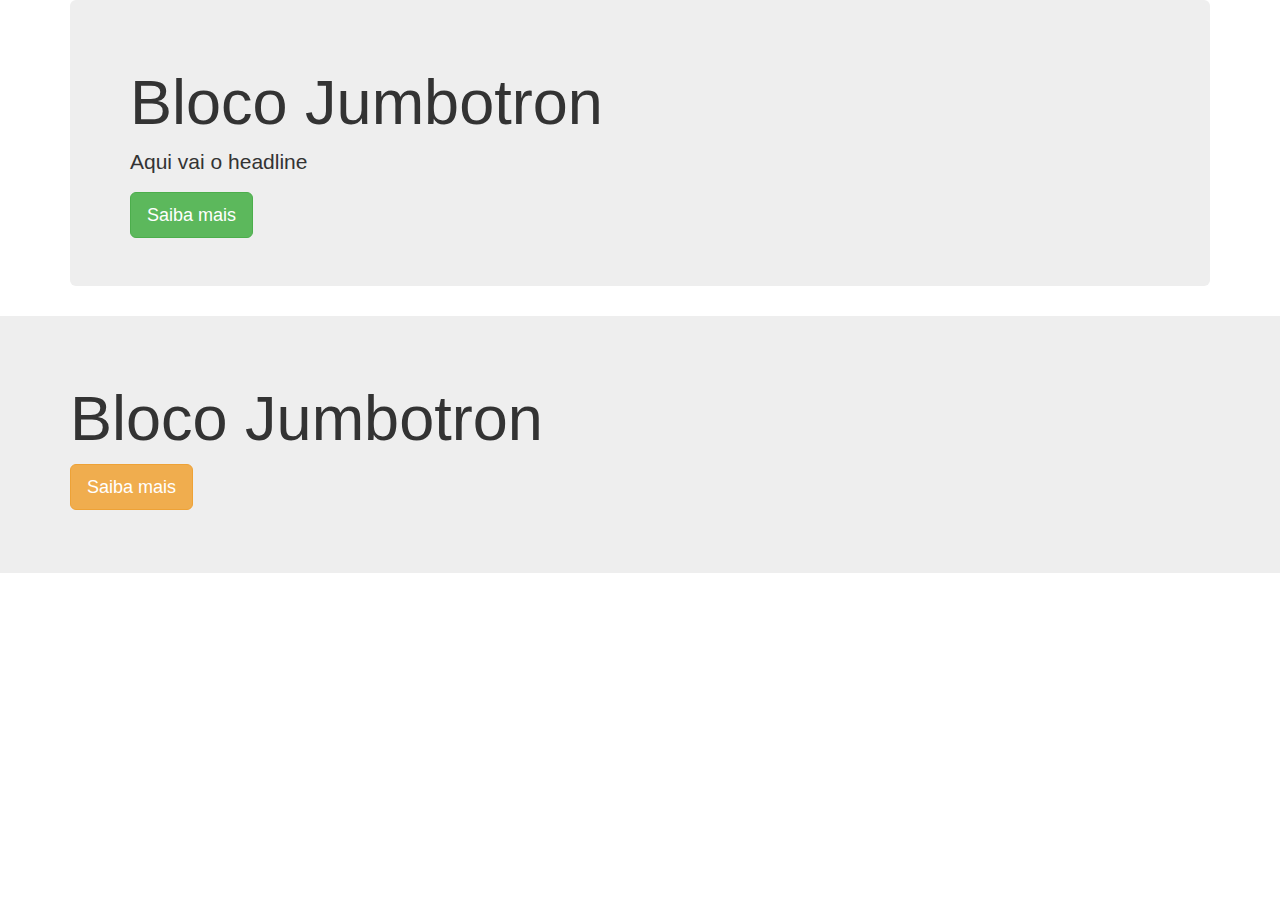
<file: Bootstrap_do_Zero_Milano/html/aula4-jumbotron.html>
<!DOCTYPE html>
<html lang="pt-br">
<head>
    <meta charset="UTF-8">
    <meta http-equiv="X-UA-Compatible" content="IE=edge">
    <meta name="viewport" content="width=device-width, initial-scale=1">

    <link rel="stylesheet" href="../../bootstrap/css/bootstrap.css">

    <title>TEMPLATE BÁSICO</title>

</head>
<body>
    <!-- Jumbotrom dentro do container-->
    <div class="container">
        <div class="jumbotron">
            <h1>Bloco Jumbotron</h1>
            <p>Aqui vai o headline</p>
            <button class="btn btn-success btn-lg">
                Saiba mais
            </button>

        </div>
    </div>

    <!-- Jumbotrom tela toda-->
    <div class="jumbotron">
        <div class="container">
            <h1>Bloco Jumbotron</h1>
            <p>
                <button class="btn btn-warning btn-lg">
                    Saiba mais
                </button>
            </p>
        </div>
    </div>


    <script src="https://ajax.googleapis.com/ajax/libs/jquery/1.12.4/jquery.min.js"></script>
    <script src="../../bootstrap/js/bootstrap.min.js"></script>
</body>
</html>
</file>
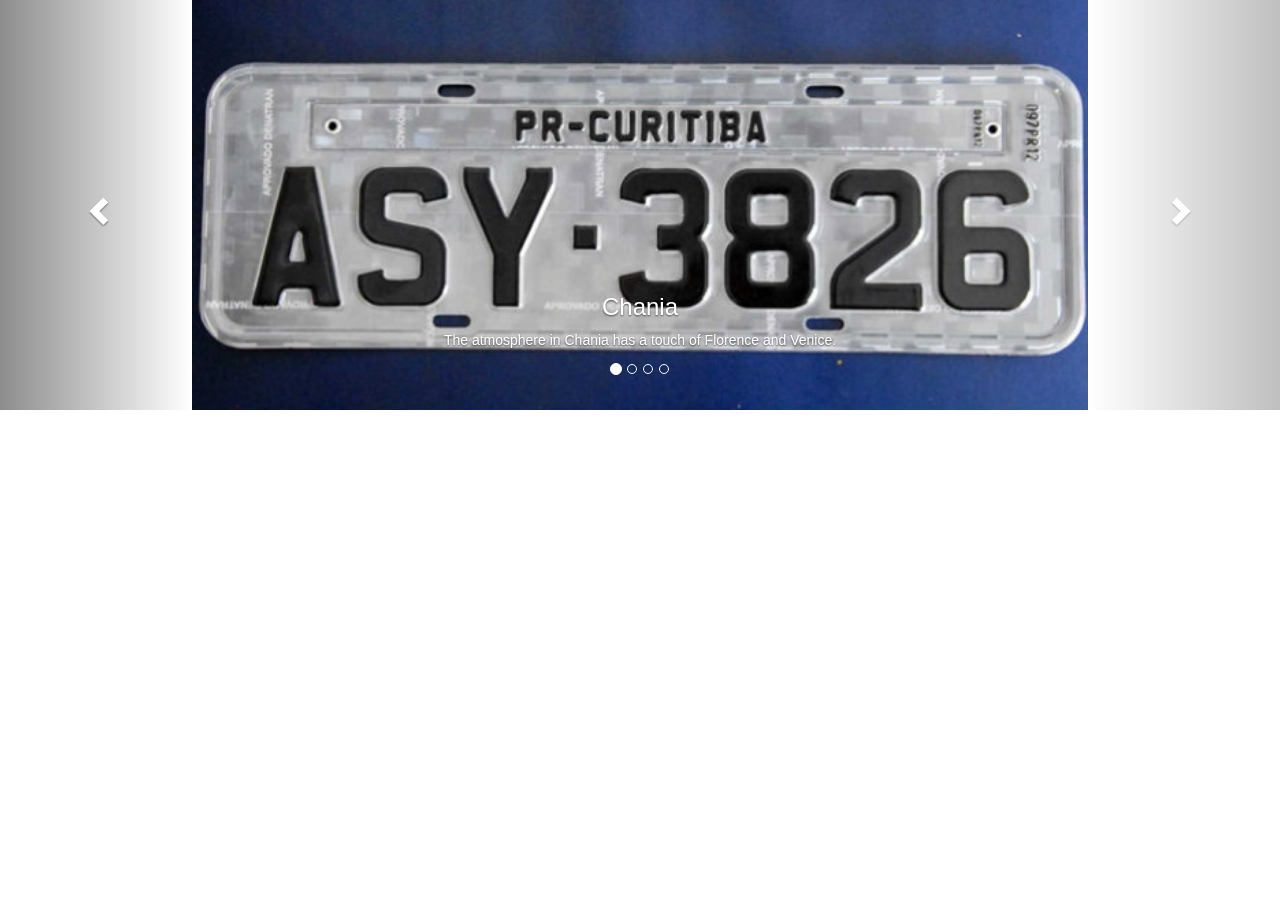
<file: Bootstrap_do_Zero_Milano/html/aula5-carousel.html>
<!DOCTYPE html>
<html lang="pt-br">
<head>
    <meta charset="UTF-8">
    <meta http-equiv="X-UA-Compatible" content="IE=edge">
    <meta name="viewport" content="width=device-width, initial-scale=1">

    <link rel="stylesheet" href="../../bootstrap/css/bootstrap.css">

    <title>TEMPLATE BÁSICO</title>

    <!--Para centralizar as imagens-->
    <style>
        .carousel-inner > .item > img, .carousel-inner > .item > a > img {
            width: 70%;
            margin: auto;
        }
    </style>

</head>

<body>
    <div id="myCarousel" class="carousel slide" data-ride="carousel">
        <!-- Indicators -->
        <ol class="carousel-indicators">
            <!--Se não definir um item como active o slide não funciona-->
            <li data-target="#myCarousel" data-slide-to="0" class="active"></li>
            <li data-target="#myCarousel" data-slide-to="1"></li>
            <li data-target="#myCarousel" data-slide-to="2"></li>
            <li data-target="#myCarousel" data-slide-to="3"></li>
        </ol>

        <!-- Wrapper for slides -->
        <div class="carousel-inner" role="listbox">
            <div class="item active">
                <img src="p.jpg" alt="Chania">
                <div class="carousel-caption"><h3>Chania</h3>
                    <p>The atmosphere in Chania has a touch of Florence and Venice.</p>
                </div>
            </div>

            <div class="item">
                <img src="p.jpg" alt="Chania">
                <div class="carousel-caption">
                    <h3>Chania</h3>
                    <p>The atmosphere in Chania has a touch of Florence and Venice.</p>
                </div>
            </div>

            <div class="item">
                <img src="p.jpg" alt="Flower">
                <div class="carousel-caption">
                <h3>Flowers</h3>
                <p>Beautiful flowers in Kolymbari, Crete.</p>
            </div>
        </div>

        <div class="item">
            <img src="p.jpg" alt="Flower">
            <div class="carousel-caption">
                <h3>Flowers</h3>
                <p>Beautiful flowers in Kolymbari, Crete.</p>
            </div>
        </div>
    </div>

      <!-- Left and right controls -->
      <a class="left carousel-control" href="#myCarousel" role="button" data-slide="prev">
        <span class="glyphicon glyphicon-chevron-left" aria-hidden="true"></span>
        <span class="sr-only">Previous</span>
      </a>
      <a class="right carousel-control" href="#myCarousel" role="button" data-slide="next">
        <span class="glyphicon glyphicon-chevron-right" aria-hidden="true"></span>
        <span class="sr-only">Next</span>
      </a>
    </div>


    <script src="https://ajax.googleapis.com/ajax/libs/jquery/1.12.4/jquery.min.js"></script>
    <script src="../../bootstrap/js/bootstrap.min.js"></script>
</body>
</html>
</file>
<file: Udemy - Learn to Build Websites using Twitter Bootstrap/bootstrap/css/main.css>
body{
    margin-top: 50px;
}

.p-trinta{
    padding-top: 30px;
}

.barra-topo{
    height: 5px;
    background-color: #FF0000;
    margin: bottom: 1px;
}

.navbar{
    margin-bottom: 1px;

}

.navbar li:hover{
    background: #E7E7E7;
}

li.logar{
    background: #CA2129;
    margin-bottom: -10px;
    padding-right: 22px;
    padding-left: 22px;
}



.jumbotron-imagem{
    background:url(../../images/waterdrop.jpg);
    heigth: 350px;
    padding: 0;
}

.jumbotron [class*="col-"]{
    padding-top: 15px;
    padding-bottom: 15px;
    background-color: rgba(86,61,124,.15);
    border: 2px solid rgba(86,61,124,.2);
    overflow: auto;
    height: 350px;
}

.jumbotron-conteudo{
    color: #FFFFFF;
}

.jumbotron h1{
    font-size: 34px;
    border-bottom:#FFFFFF solid 1px;
    padding-bottom: 10px;

}

.bluebox{
    background: #2E98CC;
    overflow: hidden;
    height: 220px;
    color: #FFFFFF;
    padding: 0 10px;
    font-size: 120%;
}

.bluebox a.leia-mais{
    position: absolute;
    bottom: 15px;
    background: #2B8CBCX
    padding: 10px 15px;
    color: #FFFFFF;
}

.bluebox a.leia-mais{
    padding: 15px;
    border: 1px solid rgba(86,61,124,.1);
}

.bluebox a.leia-mais:hover{
    background: #20749D;
}

.redbox{
    background: #CA2129;
    overflow: hidden;
    height: 220px;
    color: #FFFFFF;
    padding: 0 10px;
    font-size: 120%;
}

.redbox a.leia-mais{
    position: absolute;
    bottom: 15px;
    background: #2B8CBCX
    padding: 10px 15px;
    color: #FFFFFF;
}

.redbox a.leia-mais{
    padding: 15px;
    border: 1px solid rgba(86,61,124,.1);
}

.redbox a.leia-mais:hover{
    background: #20749D;
}

.media-body{
    font-size: 120%;
}

.panel-default > .panel-heading{
    background: #2E98CC;
}

.list-group-item.active, .list-group-item.active:focus, .list-group-item.active:hover{
    background: #CA2129;
    border: 1px solid #CA2129;;
}

.grey-list .list-group-item.active, .grey-list .list-group-item.active:focus,.grey-list .list-group-item.active:hover{
    background: #F4F4F4;
    border: 1px solid #CCCCCC;
    color: #666666;
}

footer{
    padding: 15px 0;
    background: #F4F4F4;
    text-align: center;
    font-weight: bold;

}

.well{
    background: #FFFFFF !important;
}



#blog img{
    width:100%;
    margin:5px 0 15px 0;
    border:1px #cccccc solid;
    padding:3px;
    border-radius:5px;
}

#blog a.readmore{
    background:#2b8cbc;
    padding:10px 15px;
    color:#ffffff;
    text-align:center;
    display:block;
    margin-top:20px !important;
    border-radius:5px;
}

#blog a.readmore:hover{
    background:#20749d;
}

small{
    padding:5px;
    background:#f4f4f4;
    border:#dddddd solid 1px;
    border-radius:10px;
    width:100%;
    display:block;
    margin:5px 0 10px 0;
}
</file>
